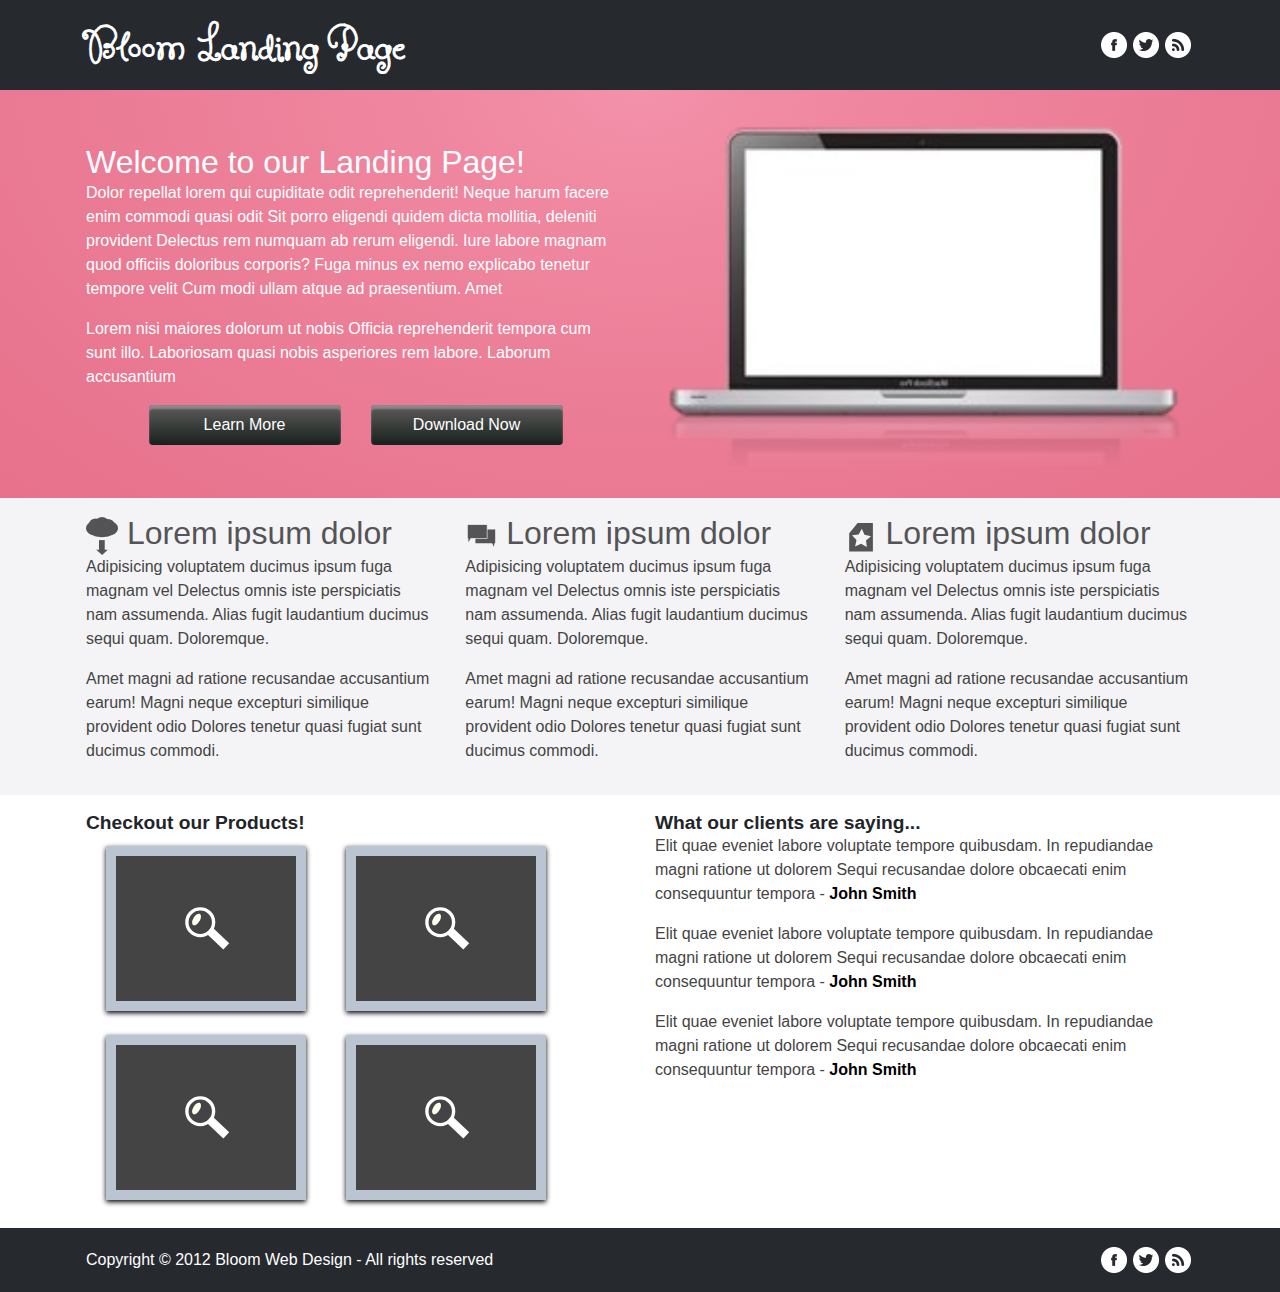
<file: index.html>
<!DOCTYPE html>
<html lang="en">
    <head>
        <meta charset="UTF-8">
        <meta http-equiv="X-UA-Compatible" content="IE=edge">
        <meta name="viewport" content="width=device-width, initial-scale=1.0">
        <link rel="stylesheet" href="css/bootstrap.min.css">
        <script src="js/jquery-3.6.0.min.js"></script>
        <script src="js/popper.min.js"></script>
        <script src="js/bootstrap.min.js"></script>
        <link rel="preconnect" href="https://fonts.googleapis.com">
        <link rel="preconnect" href="https://fonts.gstatic.com" crossorigin>
        <link href="https://fonts.googleapis.com/css2?family=Butterfly+Kids&display=swap" rel="stylesheet">        <link rel="stylesheet" href="css/style.css">
        <title>Bloom (bootstrapped)</title>
    </head>
    <body>
        <header class="header">
            <div class="container-fluid top-header">
                <div class="container">
                    <div class="row align-items-center">
                        <div class="col">
                            <h1 class="title">bloom landing page</h1>
                        </div>
                        <div class="col">
                            <nav class="social-nav">
                                <ul class="social-nav-list nav justify-content-end">
                                    <li class="social-nav-item nav-item">
                                        <span class="sr-only">facebook</span>
                                        <a href="#"><img src="media/facebook.png" alt="facebook icon" class="img-fluid social-img"></a>
                                    </li>
                                    <li class="social-nav-item nav-item">
                                        <span class="sr-only">twitter</span>
                                        <a href="#"><img src="media/twitter.png" alt="twitter icon" class="img-fluid social-img"></a>
                                    </li>
                                    <li class="social-nav-item nav-item">
                                        <span class="sr-only">rss feed</span>
                                        <a href="#"><img src="media/rss.png" alt="rss icon" class="img-fluid social-img"></a>
                                    </li>
                                </ul>
                            </nav>
                        </div>
                    </div>
                </div>
            </div>
            <div class="container-fluid main-header">
                <div class="container">
                    <div class="row align-items-center flex-column-reverse flex-md-row">
                        <div class="col main-header-content">
                            <h2 class="main-header-header">
                                Welcome to our Landing Page!
                            </h2>
                            <p class="header-text text">
                                Dolor repellat lorem qui cupiditate odit reprehenderit! Neque harum facere enim commodi quasi odit Sit porro eligendi quidem dicta mollitia, deleniti provident Delectus rem numquam ab rerum eligendi. Iure labore magnam quod officiis doloribus corporis? Fuga minus ex nemo explicabo tenetur tempore velit Cum modi ullam atque ad praesentium. Amet
                            </p>
                            <p class="header-text text">
                                Lorem nisi maiores dolorum ut nobis Officia reprehenderit tempora cum sunt illo. Laboriosam quasi nobis asperiores rem labore. Laborum accusantium
                            </p>
                            <div class="row header-buttons justify-content-center">
                                <div class="col-auto">
                                    <button class="main-header-button">Learn More</button>
                                </div>
                                <div class="col-auto">
                                    <button class="main-header-button">Download Now</button>
                                </div>
                            </div>
                        </div>
                        <div class="col-md-6 col-sm-12">
                            <figure class="header-figure">
                                <img class="laptop" src="media/laptop.png" alt="A photo of a laptop.">
                            </figure>
                        </div>
                    </div>
                </div>
            </div>
        </header>
        <main class="main">
            <div class="container-fluid section1">
                <div class="container">
                    <div class="row">
                        <div class="col-12 col-md-4">
                            <div class="section1-content-box">
                                <h2 class="section1-header">
                                    <img src="media/cloud-down.svg" alt="cloud icon" class="img-fluid section1-icon">
                                    Lorem ipsum dolor
                                </h2>
                                <p class="section1-text">
                                    Adipisicing voluptatem ducimus ipsum fuga magnam vel Delectus omnis iste perspiciatis nam assumenda. Alias fugit laudantium ducimus sequi quam. Doloremque.
                                </p>
                                <p class="section1-text">
                                    Amet magni ad ratione recusandae accusantium earum! Magni neque excepturi similique provident odio Dolores tenetur quasi fugiat sunt ducimus commodi.
                                </p>
                            </div>
                        </div>
                        <div class="col-12 col-md-4">
                            <div class="section1-content-box">
                                <h2 class="section1-header">
                                    <img src="media/chat.svg" alt="chat icon" class="img-fluid section1-icon">
                                    Lorem ipsum dolor
                                </h2>
                                <p class="section1-text">
                                    Adipisicing voluptatem ducimus ipsum fuga magnam vel Delectus omnis iste perspiciatis nam assumenda. Alias fugit laudantium ducimus sequi quam. Doloremque.
                                </p>
                                <p class="section1-text">
                                    Amet magni ad ratione recusandae accusantium earum! Magni neque excepturi similique provident odio Dolores tenetur quasi fugiat sunt ducimus commodi.
                                </p>
                            </div>
                        </div>
                        <div class="col-12 col-md-4">
                            <div class="section1-content-box">
                                <h2 class="section1-header">
                                    <img src="media/star.svg" alt="star icon" class="img-fluid section1-icon">
                                    Lorem ipsum dolor
                                </h2>
                                <p class="section1-text">
                                    Adipisicing voluptatem ducimus ipsum fuga magnam vel Delectus omnis iste perspiciatis nam assumenda. Alias fugit laudantium ducimus sequi quam. Doloremque.
                                </p>
                                <p class="section1-text">
                                    Amet magni ad ratione recusandae accusantium earum! Magni neque excepturi similique provident odio Dolores tenetur quasi fugiat sunt ducimus commodi.
                                </p>
                            </div>
                        </div>
                    </div>
                </div>
            </div>
            <div class="container-fluid section2">
                <div class="container">
                    <div class="row">
                        <div class="products col-6">
                            <h2 class="section2-header">
                                Checkout our Products!
                            </h2>
                            <ul class="products-list list-group list-group-horizontal-md">
                                <li class="products-list-item list-group-item">
                                    <a href="#"><div class="product-div"><img src="media/magnifying.svg" class="glass"></div></a>
                                </li>
                                <li class="products-list-item list-group-item">
                                    <a href="#"><div class="product-div"><img src="media/magnifying.svg" class="glass"></div></a>
                                </li>
                                <li class="products-list-item list-group-item">
                                    <a href="#"><div class="product-div"><img src="media/magnifying.svg" class="glass"></div></a>
                                </li>
                                <li class="products-list-item list-group-item">
                                    <a href="#"><div class="product-div"><img src="media/magnifying.svg" class="glass"></div></a>
                                </li>
                            </ul>
                        </div>
                        <div class="customer-comments col-md-6 col-sm-12">
                            <h2 class="section2-header">
                                What our clients are saying...
                            </h2>
                            <p class="customer-comment">
                                Elit quae eveniet labore voluptate tempore quibusdam. In repudiandae magni ratione ut dolorem Sequi recusandae dolore obcaecati enim consequuntur tempora
                                - <span class="comment-attribution">John Smith</span>
                            </p>
                            <p class="customer-comment">
                                Elit quae eveniet labore voluptate tempore quibusdam. In repudiandae magni ratione ut dolorem Sequi recusandae dolore obcaecati enim consequuntur tempora
                                - <span class="comment-attribution">John Smith</span>
                            </p>
                            <p class="customer-comment">
                                Elit quae eveniet labore voluptate tempore quibusdam. In repudiandae magni ratione ut dolorem Sequi recusandae dolore obcaecati enim consequuntur tempora
                                - <span class="comment-attribution">John Smith</span>
                            </p>
                        </div>
                    </div>
                </div>
            </div>
        </main>
        <footer class="container-fluid footer">
            <div class="container">
                <div class="row align-items-center">
                    <div class="col">
                        <span class="copyright">Copyright &copy; 2012 Bloom Web Design - All rights reserved</span>
                    </div>
                    <div class="col">
                        <nav class="social-nav">
                            <ul class="social-nav-list nav justify-content-end">
                                <li class="social-nav-item nav-item">
                                    <span class="sr-only">facebook</span>
                                    <a href="#"><img src="media/facebook.png" alt="facebook icon" class="img-fluid social-img"></a>
                                </li>
                                <li class="social-nav-item nav-item">
                                    <span class="sr-only">twitter</span>
                                    <a href="#"><img src="media/twitter.png" alt="twitter icon" class="img-fluid social-img"></a>
                                </li>
                                <li class="social-nav-item nav-item">
                                    <span class="sr-only">rss feed</span>
                                    <a href="#"><img src="media/rss.png" alt="rss icon" class="img-fluid social-img"></a>
                                </li>
                            </ul>
                        </nav>
                    </div>
                </div>
            </div>
        </footer>
    </body>
</html>
</file>
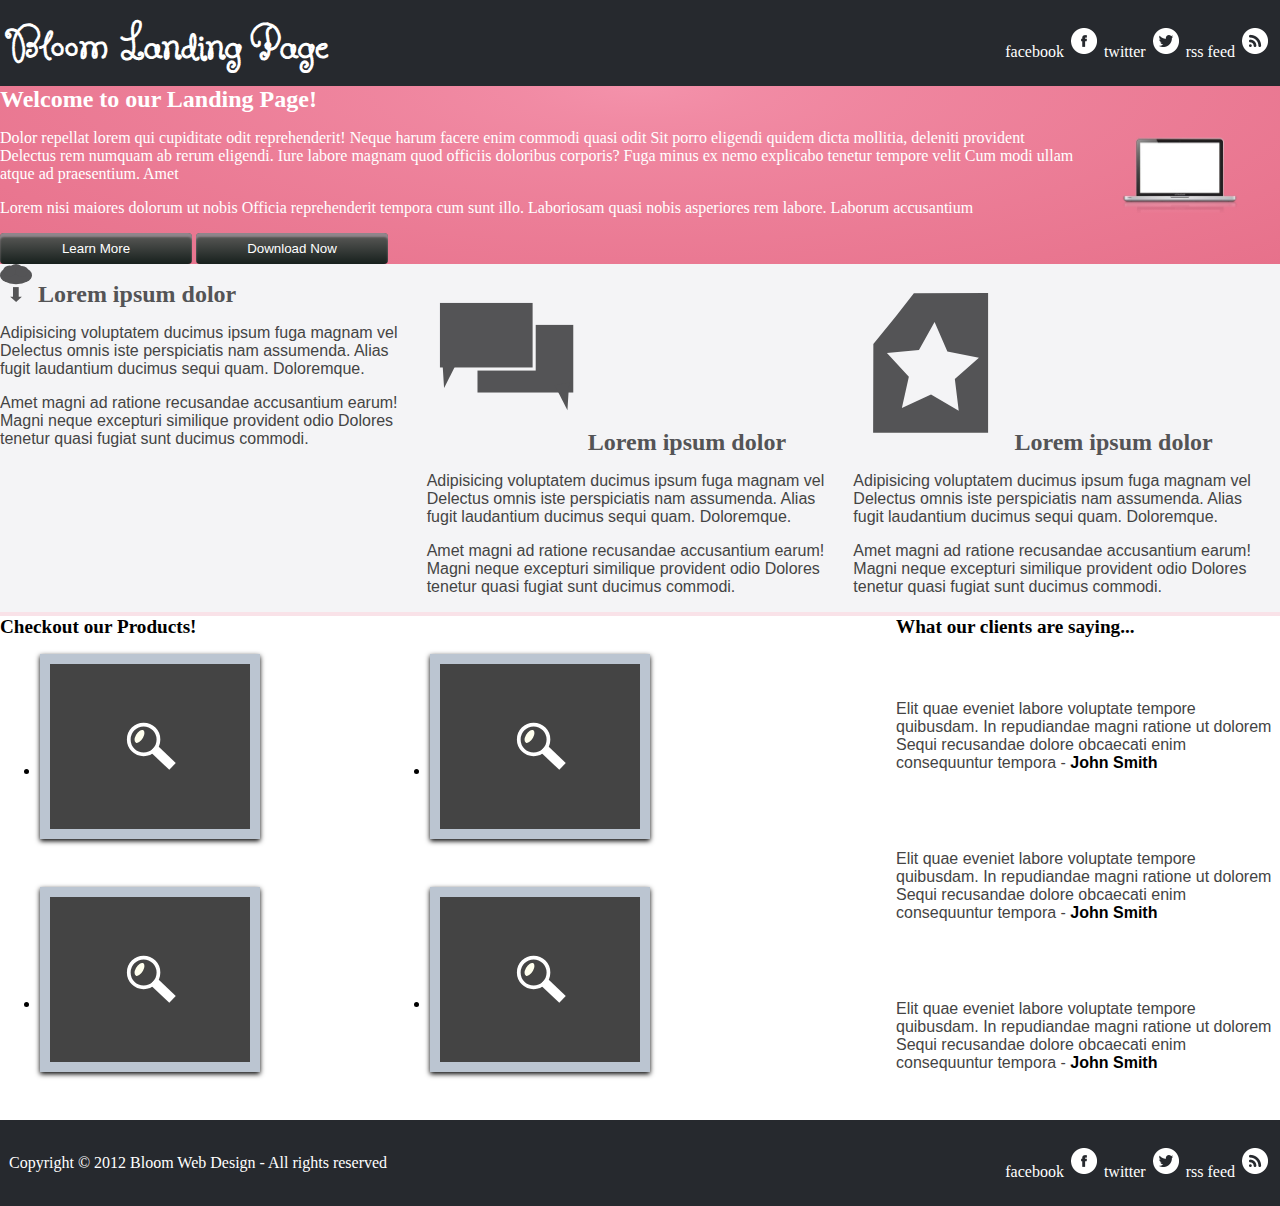
<file: original.html>
<!DOCTYPE html>
<html lang="en">
    <head>
        <meta charset="UTF-8">
        <meta http-equiv="X-UA-Compatible" content="IE=edge">
        <meta name="viewport" content="width=device-width, initial-scale=1.0">
        <link rel="preconnect" href="https://fonts.googleapis.com">
        <link rel="preconnect" href="https://fonts.gstatic.com" crossorigin>
        <link href="https://fonts.googleapis.com/css2?family=Butterfly+Kids&display=swap" rel="stylesheet"> 
        <link rel="stylesheet" href="css/style.css">
        <link rel="stylesheet" href="css/flexbox.css">
        <title>Document</title>
    </head>
    <body>
        <header class="header">
            <div class="top-header">
                <div class="inner">
                    <h1 class="title">bloom landing page</h1>
                    <nav class="social-nav">
                        <ul class="social-nav-list">
                            <li class="social-nav-item">
                                <span class="sr-only">facebook</span>
                                <a href="#"><img src="media/facebook.png" alt="facebook icon" class="img-fluid social-img"></a>
                            </li>
                            <li class="social-nav-item">
                                <span class="sr-only">twitter</span>
                                <a href="#"><img src="media/twitter.png" alt="twitter icon" class="img-fluid social-img"></a>
                            </li>
                            <li class="social-nav-item">
                                <span class="sr-only">rss feed</span>
                                <a href="#"><img src="media/rss.png" alt="rss icon" class="img-fluid social-img"></a>
                            </li>
                        </ul>
                    </nav>
                </div>
            </div>
            <div class="main-header">
                <div class="inner">
                    <div class="main-header-content">
                        <h2 class="main-header-header">
                            Welcome to our Landing Page!
                        </h2>
                        <p class="header-text text">
                            Dolor repellat lorem qui cupiditate odit reprehenderit! Neque harum facere enim commodi quasi odit Sit porro eligendi quidem dicta mollitia, deleniti provident Delectus rem numquam ab rerum eligendi. Iure labore magnam quod officiis doloribus corporis? Fuga minus ex nemo explicabo tenetur tempore velit Cum modi ullam atque ad praesentium. Amet
                        </p>
                        <p class="header-text text">
                            Lorem nisi maiores dolorum ut nobis Officia reprehenderit tempora cum sunt illo. Laboriosam quasi nobis asperiores rem labore. Laborum accusantium
                        </p>
                        <div class="header-buttons">
                            <button class="main-header-button">Learn More</button>
                            <button class="main-header-button">Download Now</button>
                        </div>
                    </div>
                    <figure class="header-figure">
                        <img class="laptop" src="media/laptop.png" alt="A photo of a laptop.">
                    </figure>
                </div>
            </div>
        </header>
        <main class="main">
            <section class="section1">
                <div class="inner">
                    <div class="section1-content-box">
                        <h2 class="section1-header">
                            <img src="media/cloud-down.svg" alt="cloud icon" class="img-fluid section1-icon">
                            Lorem ipsum dolor
                        </h2>
                        <p class="section1-text">
                            Adipisicing voluptatem ducimus ipsum fuga magnam vel Delectus omnis iste perspiciatis nam assumenda. Alias fugit laudantium ducimus sequi quam. Doloremque.
                        </p>
                        <p class="section1-text">
                            Amet magni ad ratione recusandae accusantium earum! Magni neque excepturi similique provident odio Dolores tenetur quasi fugiat sunt ducimus commodi.
                        </p>
                    </div>
                    <div class="section1-content-box">
                        <h2 class="section1-header">
                            <img src="media/chat.svg" alt="chat icon" class="img-fluid">
                            Lorem ipsum dolor
                        </h2>
                        <p class="section1-text">
                            Adipisicing voluptatem ducimus ipsum fuga magnam vel Delectus omnis iste perspiciatis nam assumenda. Alias fugit laudantium ducimus sequi quam. Doloremque.
                        </p>
                        <p class="section1-text">
                            Amet magni ad ratione recusandae accusantium earum! Magni neque excepturi similique provident odio Dolores tenetur quasi fugiat sunt ducimus commodi.
                        </p>
                    </div>
                    <div class="section1-content-box">
                        <h2 class="section1-header">
                            <img src="media/star.svg" alt="star icon" class="img-fluid">
                            Lorem ipsum dolor
                        </h2>
                        <p class="section1-text">
                            Adipisicing voluptatem ducimus ipsum fuga magnam vel Delectus omnis iste perspiciatis nam assumenda. Alias fugit laudantium ducimus sequi quam. Doloremque.
                        </p>
                        <p class="section1-text">
                            Amet magni ad ratione recusandae accusantium earum! Magni neque excepturi similique provident odio Dolores tenetur quasi fugiat sunt ducimus commodi.
                        </p>
                    </div>
                </div>
            </section>
            <section class="section2">
                <div class="inner">
                    <div class="products">
                        <h2 class="section2-header">
                            Checkout our Products!
                        </h2>
                        <ul class="products-list">
                            <li class="products-list-item">
                                <a href="#"><div class="product-div"><img src="media/magnifying.svg" class="glass"></div></a>
                            </li>
                            <li class="products-list-item">
                                <a href="#"><div class="product-div"><img src="media/magnifying.svg" class="glass"></div></a>
                            </li>
                            <li class="products-list-item">
                                <a href="#"><div class="product-div"><img src="media/magnifying.svg" class="glass"></div></a>
                            </li>
                            <li class="products-list-item">
                                <a href="#"><div class="product-div"><img src="media/magnifying.svg" class="glass"></div></a>
                            </li>
                        </ul>
                    </div>
                    <div class="customer-comments">
                        <h2 class="section2-header">
                            What our clients are saying...
                        </h2>
                        <p class="customer-comment">
                            Elit quae eveniet labore voluptate tempore quibusdam. In repudiandae magni ratione ut dolorem Sequi recusandae dolore obcaecati enim consequuntur tempora
                            - <span class="comment-attribution">John Smith</span>
                        </p>
                        <p class="customer-comment">
                            Elit quae eveniet labore voluptate tempore quibusdam. In repudiandae magni ratione ut dolorem Sequi recusandae dolore obcaecati enim consequuntur tempora
                            - <span class="comment-attribution">John Smith</span>
                        </p>
                        <p class="customer-comment">
                            Elit quae eveniet labore voluptate tempore quibusdam. In repudiandae magni ratione ut dolorem Sequi recusandae dolore obcaecati enim consequuntur tempora
                            - <span class="comment-attribution">John Smith</span>
                        </p>
                    </div>
                </div>
            </section>
        </main>
        <footer class="footer">
            <div class="inner">
                <span class="copyright">Copyright &copy; 2012 Bloom Web Design - All rights reserved</span>
                <nav class="social-nav">
                    <ul class="social-nav-list">
                        <li class="social-nav-item">
                            <span class="sr-only">facebook</span>
                            <a href="#"><img src="media/facebook.png" alt="facebook icon" class="img-fluid social-img"></a>
                        </li>
                        <li class="social-nav-item">
                            <span class="sr-only">twitter</span>
                            <a href="#"><img src="media/twitter.png" alt="twitter icon" class="img-fluid social-img"></a>
                        </li>
                        <li class="social-nav-item">
                            <span class="sr-only">rss feed</span>
                            <a href="#"><img src="media/rss.png" alt="rss icon" class="img-fluid social-img"></a>
                        </li>
                    </ul>
                </nav>
            </div>
        </footer>
    </body>
</html>
</file>
<file: css/style.css>
:root {
    --mainBg: #f9e2e8;
    --topHeaderBg: #26292e;
    --headerBg: #e7718b;
    --headerHighlight: #f492ab;
    --headerColor: white;
    --section1Bg: #f4f4f6;
    --section1SubHeader: #545456;
    --section2Bg: white;
    --textColor: #444;
    --buttonTopShadow: #90858b;
    --buttonDark: #17201d;
    --buttonLight: #5e5d5b;
}

body {
    margin: 0;
    padding: 0;
    background: var(--mainBg);
}

.product-div {
    display: flex;
    justify-content: center;
    align-items: center;
    width: 200px;
    height: 165px;
    font-size: 5em;
    background: #444;
    border: 10px solid #bbc5d1;
    box-shadow: 0 2px 5px black;
}

.glass {
    width: 30%;
}

h1,
h2,
h3 {
    margin: 0;
    padding: 0;
}

.container {
    padding: 1rem;
}

/* header section */

.top-header,
.footer {
    background: var(--topHeaderBg);
    color: white;
}

.title {
    font-family: "Butterfly Kids", sans-serif;
    font-size: clamp(2rem, 5vw, 3rem);
    font-weight: bold;
    text-transform: capitalize;
}

.social-img {
    width: 2rem;
    height: 2rem;
}

.social-img:hover {
    filter: brightness(0) saturate(100%) invert(67%) sepia(14%) saturate(4359%) hue-rotate(303deg) brightness(95%) contrast(90%);
}

.main-header {
    background: radial-gradient(ellipse at top, var(--headerHighlight), 40%, var(--headerBg));
}

.main-header-content {
    color: white;
}

.laptop {
    width: 100%;
}

.main-header-button {
    padding: 0.5rem;
    width: 12rem;
    background: linear-gradient(var(--buttonLight), var(--buttonDark));
    color: white;
    border: none;
    border-radius: 4px;
    box-shadow: inset 0 4px 2px var(--buttonTopShadow);
    cursor: pointer;
}

.main-header-button:active {
    background: var(--buttonLight);
}

/* main section */

.section1 {
    background: var(--section1Bg);
}

.section1-icon {
    width: 2rem;
}

.section1 h2 {
    color: var(--section1SubHeader);
}

.section2 {
    background: var(--section2Bg);
}

.section2-header {
    font-size: 1.2em;
    font-weight: bold;
}

.section1-text,
.customer-comment {
    color: var(--textColor);
    font-family: sans-serif;
}

.list-group {
    flex-wrap: wrap;
}

.list-group-item {
    border: 0;
}

.product-list-item::before {
    z-index: -1;
    position: absolute;
    bottom: 20px;
    content: "";
    width: 50%;
    background: #777;
    box-shadow: 3em 3em 1em black;
    transform: rotate(8deg);
}

.comment-attribution {
    font-weight: bold;
    color: black;
}

@media {
}
</file>
<file: css/flexbox.css>
.inner {
    display: flex;
}

/* header section */

.top-header .inner,
.footer .inner {
    justify-content: space-between;
    align-items: center;
    padding: 9px;
}

.main-header .inner {
    justify-content: space-between;
    align-items: center;
}

.social-nav-item {
    display: inline-block;
}

/* main section */

.section1-content-box {
    margin-right: 15px;
}

.section1 {
    margin-bottom: 4px;
}

.section2 .inner {
    justify-content: space-between;
}

.products {
    width: 70%;
}

.products-list {
    display: flex;
    flex-wrap: wrap;
    gap: 3em;
}

.products-list-item {
    width: 40%;
}

.product-img {
    width: 100%;
}

.customer-comments {
    display: flex;
    flex-direction: column;
    justify-content: space-between;
    width: 30%;
}

.section2 {
    padding-bottom: 2em;
}

@media (max-width: 570px) {
    .inner {
        flex-direction: column;
    }
    .main-header > .inner {
        flex-direction: column-reverse;
    }
    .main-header-content {
        width: 100%;
    }
    .header-buttons {
        display: flex;
        align-items: center;
    }
    .products {
        width: 100%;
    }
    .products-list {
        flex-direction: column;
    }
    .products-list-item {
        width: 100%;
    }
    .customer-comments {
        width: 100%;
    }
}

@media (max-width: 762px) {
    .inner {
        flex-direction: column;
        justify-content: center;
    }
    .main-header > .inner {
        flex-direction: column-reverse;
    }
    .main-header-content {
        width: 100%;
    }
    .header-buttons {
        display: flex;
        align-items: center;
    }
    .products {
        width: 100%;
    }
    .customer-comments {
        width: 100%;
    }
}
</file>
